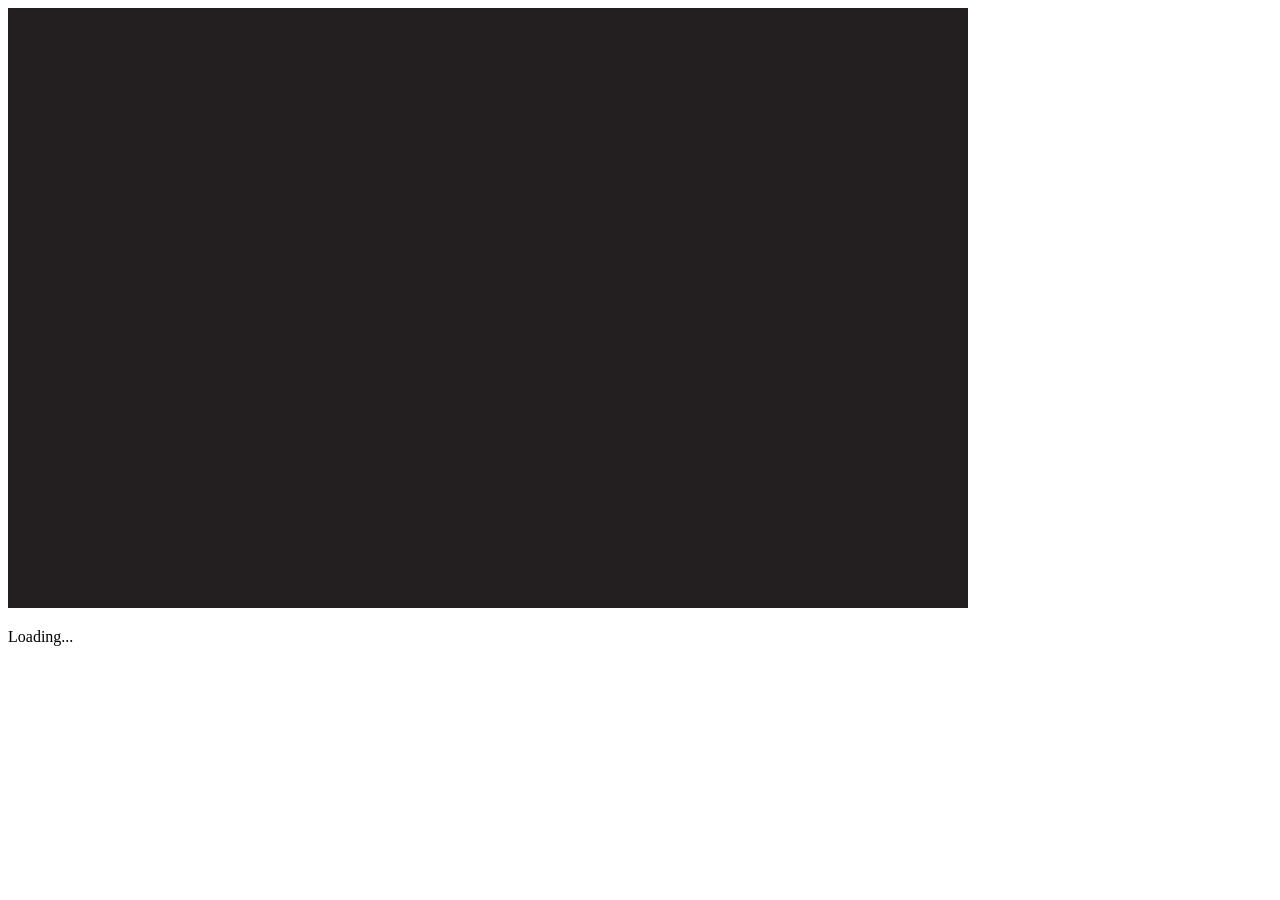
<file: adventure-capitalist/index.html>
<!DOCTYPE html>
<html lang="en-us">
 
<head>
    <base href="https://rawcdn.githack.com/selenite-cc/selenite-old/9c743188888af0986c8c7b293dbac8f9e421a4ee/adventure-capitalist/">
    <meta charset="utf-8">
    <meta http-equiv="Content-Type" content="text/html; charset=utf-8">
    <title>Unity WebGL Player | AdVenture Capitalist!</title>
    <link rel="stylesheet" href="TemplateData/style.css">
    <script src="TemplateData/UnityProgress.js"></script>
    <script src="/js/all.js"></script>

</head>
 
<body class="template">
    <div class="webgl-content">
        <div id="unityContainer" style="width: 960px; height: 600px; padding: 0px; margin: 0px; border: 0px; position: relative; background: rgb(35, 31, 32);">
          
      <canvas  class="emscripten" id="canvas" oncontextmenu="event.preventDefault()" id="canvas"width=335 height=667 style="width: 100%; height: 100%; background: #231F20"></canvas>
      
    <div id="loadingBox">
        <div id="bgBar"></div>
        <div id="progressBar"></div>
        <p id="loadingInfo">Loading...</p>
    </div>
    <script type='text/javascript'>
        // connect to canvas
        var Module = {
            TOTAL_MEMORY: 201326592,
            filePackagePrefixURL: "Release/",
            memoryInitializerPrefixURL: "Release/",
            preRun: [],
            postRun: [],
            print: (function() {
                return function(text) {
                    console.log(text);
                };
            })(),
            printErr: function(text) {
                console.error(text);
            },
            canvas: document.getElementById('canvas'),
            progress: null,
            setStatus: function(text) {
                if (this.progress == null) {
                    if (typeof UnityProgress != 'function')
                        return;
                    this.progress = new UnityProgress(canvas);
                }
                if (!Module.setStatus.last) Module.setStatus.last = {
                    time: Date.now(),
                    text: ''
                };
                if (text === Module.setStatus.text) return;
                this.progress.SetMessage(text);
                var m = text.match(/([^(]+)\((\d+(\.\d+)?)\/(\d+)\)/);
                if (m)
                    this.progress.SetProgress(parseInt(m[2]) / parseInt(m[4]));
                if (text === "")
                    this.progress.Clear()
            },
            totalDependencies: 0,
            monitorRunDependencies: function(left) {
                this.totalDependencies = Math.max(this.totalDependencies, left);
                Module.setStatus(left ? 'Preparing... (' + (this.totalDependencies - left) + '/' + this.totalDependencies + ')' : 'All downloads complete.');
            }
        };
        Module.setStatus('Downloading (0.0/1)');
    </script>
    <script src="Release/UnityConfig.js"></script>
    <script src="Release/fileloader.js"></script>
    <script>
        if (!(!Math.fround)) {
            var script = document.createElement('script');
            script.src = "Release/webgl.js";
            document.body.appendChild(script);
        } else {
            var codeXHR = new XMLHttpRequest();
            codeXHR.open('GET', 'Release/webgl.js', true);
            codeXHR.onload = function() {
                var code = codeXHR.responseText;
                if (!Math.fround) {
                    try {
                        console.log('optimizing out Math.fround calls');
                        var m = /var ([^=]+)=global\.Math\.fround;/.exec(code);
                        var minified = m[1];
                        if (!minified) throw 'fail';
                        var startAsm = code.indexOf('// EMSCRIPTEN_START_FUNCS');
                        var endAsm = code.indexOf('// EMSCRIPTEN_END_FUNCS');
                        var asm = code.substring(startAsm, endAsm);
                        do {
                            var moar = false; // we need to re-do, as x(x( will not be fixed
                            asm = asm.replace(new RegExp('[^a-zA-Z0-9\\$\\_]' + minified + '\\(', 'g'), function(s) {
                                moar = true;
                                return s[0] + '('
                            });
                        } while (moar);
                        code = code.substring(0, startAsm) + asm + code.substring(endAsm);
                        code = code.replace("'use asm'", "'almost asm'");
                    } catch (e) {
                        console.log('failed to optimize out Math.fround calls ' + e)
                    }
                }
                var blob = new Blob([code], {
                    type: 'text/javascript'
                });
                codeXHR = null;
                var src = URL.createObjectURL(blob);
                var script = document.createElement('script');
                script.src = URL.createObjectURL(blob);
                script.onload = function() {
                    URL.revokeObjectURL(script.src);
                };
                document.body.appendChild(script);
            };
            codeXHR.send(null);
        }
    </script>
</body>
 
</html>
</file>
